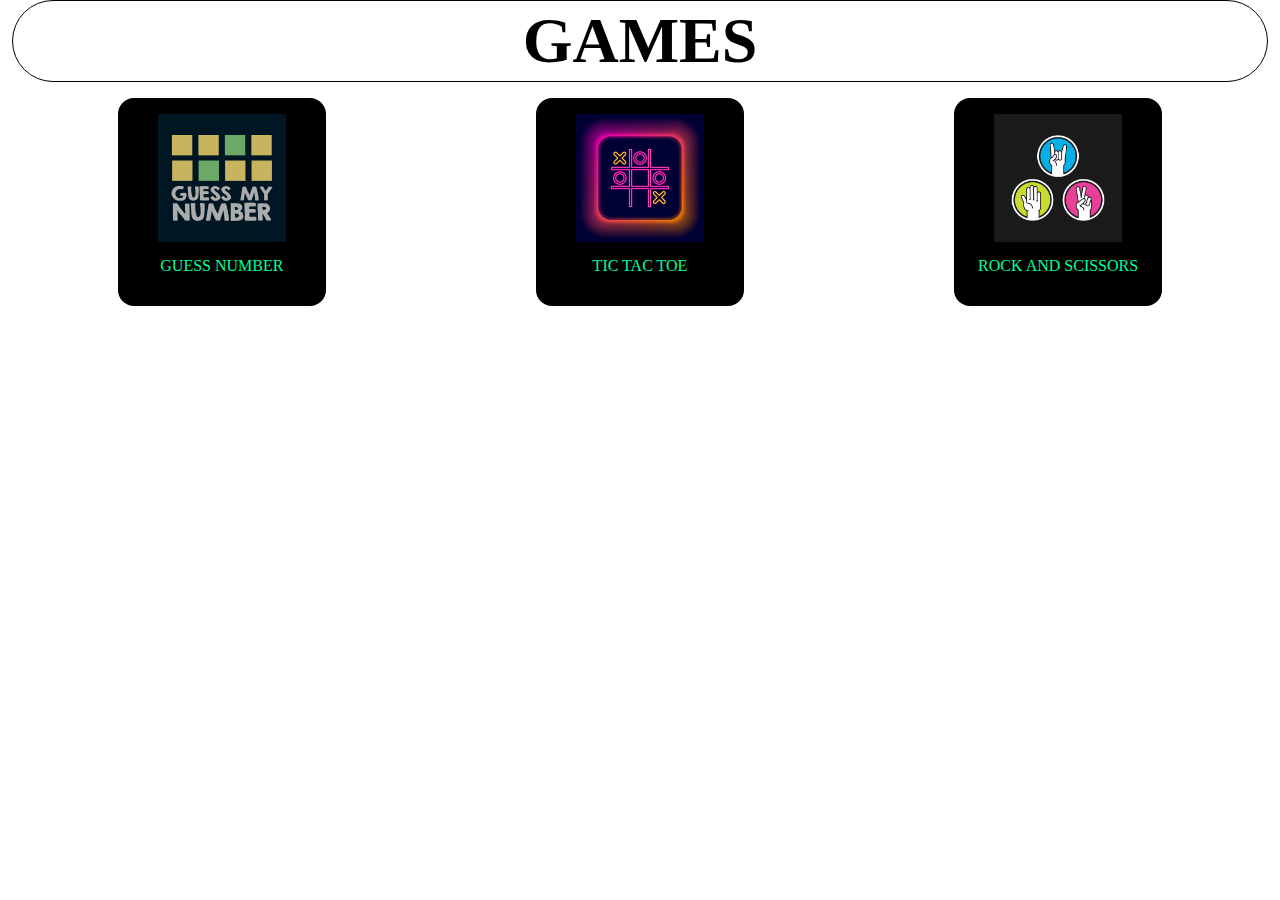
<file: index.html>
<!DOCTYPE html>
<html lang="en">
<head>
    <meta charset="UTF-8">
    <meta name="viewport" content="width=device-width, initial-scale=1.0">
    <link rel="stylesheet" href="style.css">
    <title>GAMES HUB</title>
</head>
<body>
    <div id="Heading"><h1>GAMES</h1></div>
    <div class="Line">
        <a href="guessNumber.html"> <div class="game"> <div class="gameImg" id="Guess"></div> <div class="Name">GUESS NUMBER</div> </div> </a>
        <a href="ticTac.html"> <div class="game"> <div class="gameImg" id="ticToe"></div> <div class="Name">TIC TAC TOE</div> </div> </a>
        <a href="rockScissor.html"> <div class="game"> <div class="gameImg" id="rps"></div> <div class="Name">ROCK AND SCISSORS</div> </div> </a>
    </div>
</body>
</html>
</file>
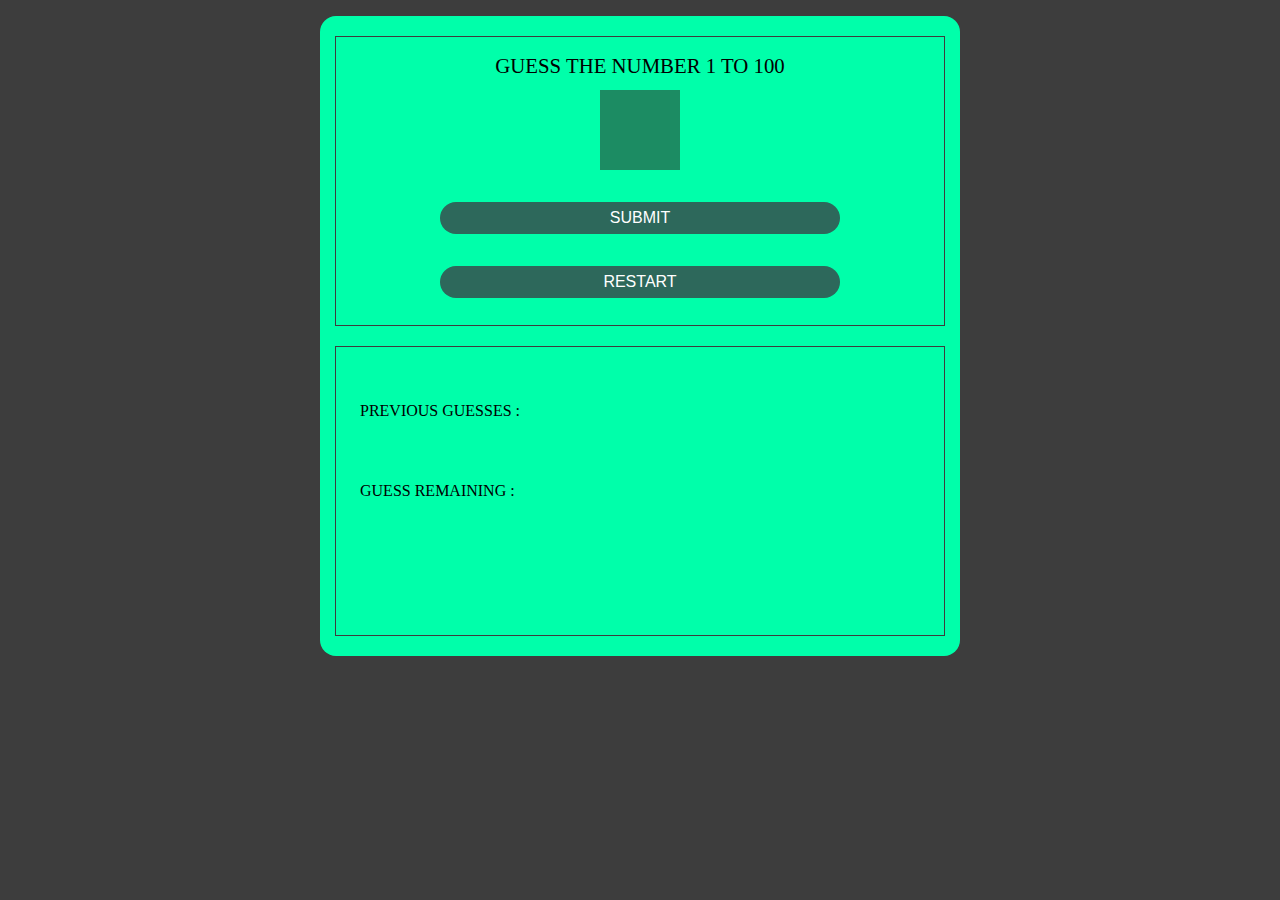
<file: guessNumber.html>
<!DOCTYPE html>
<html lang="en">
<head>
    <meta charset="UTF-8">
    <meta name="viewport" content="width=device-width, initial-scale=1.0">
    <link rel="stylesheet" href="guessNumber.css">
    <title>GUESS THE NUMBER</title>
</head>
<body>
    <div id="Container" class="align">
        <div id="Input" class="align">
            <div class="input">
                <label for="" style="font-size: 1.3rem;"> GUESS THE NUMBER 1 TO 100 </label>
                <input type="number" name="guessNumber" id="inputNumber">
            </div>
            <div class="input">
                <button class="btn" id="Submit">SUBMIT</button>
                <button class="btn" id="Restart">RESTART</button>
            </div>
        </div>

        <div id="Result" class="align">
            <div class="Rslt">PREVIOUS GUESSES : <div id="previousGuesses"></div></div>
            <div class="Rslt">GUESS REMAINING : <div id="guessRemaing"></div></div>
            <div class="Rslt" id="finalResult"></div>
        </div>
    </div>

    <script src="guessNumber.js"></script>
</body>
</html>
</file>
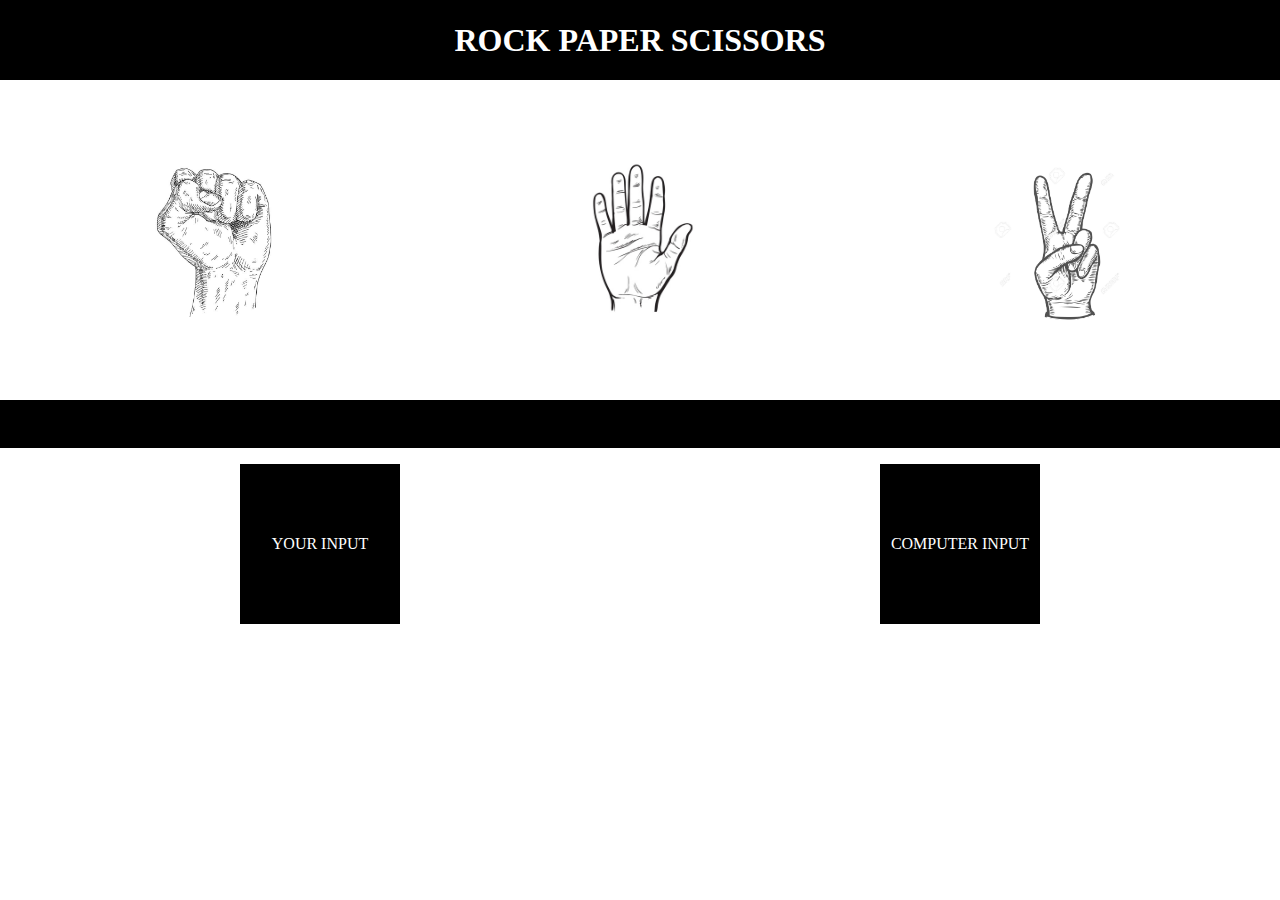
<file: rockScissor.html>
<!DOCTYPE html>
<html lang="en">
<head>
    <meta charset="UTF-8">
    <meta name="viewport" content="width=device-width, initial-scale=1.0">
    <link rel="stylesheet" href="rockScissor.css">
    <title>ROCK PAPER SCISSORS</title>
</head>
<body>

    <div class="align-item" id="Heading"><h1>ROCK PAPER SCISSORS</h1></div>
    <div class="align-item" id="Game">
        <div class="btn" id="ROCK"></div>
        <div class="btn" id="PAPER"></div>
        <div class="btn" id="SCISSOR"></div>
    </div>
    <div class="align-item" id="Result"></div>
    <div class="align-item" id="Counter">
        <div class="Player align-item" id="You">YOUR INPUT</div>
        <div class="Player align-item" id="Computer">COMPUTER INPUT</div>
    </div>

    <script src="rockScissor.js"></script>
</body>
</html>
</file>
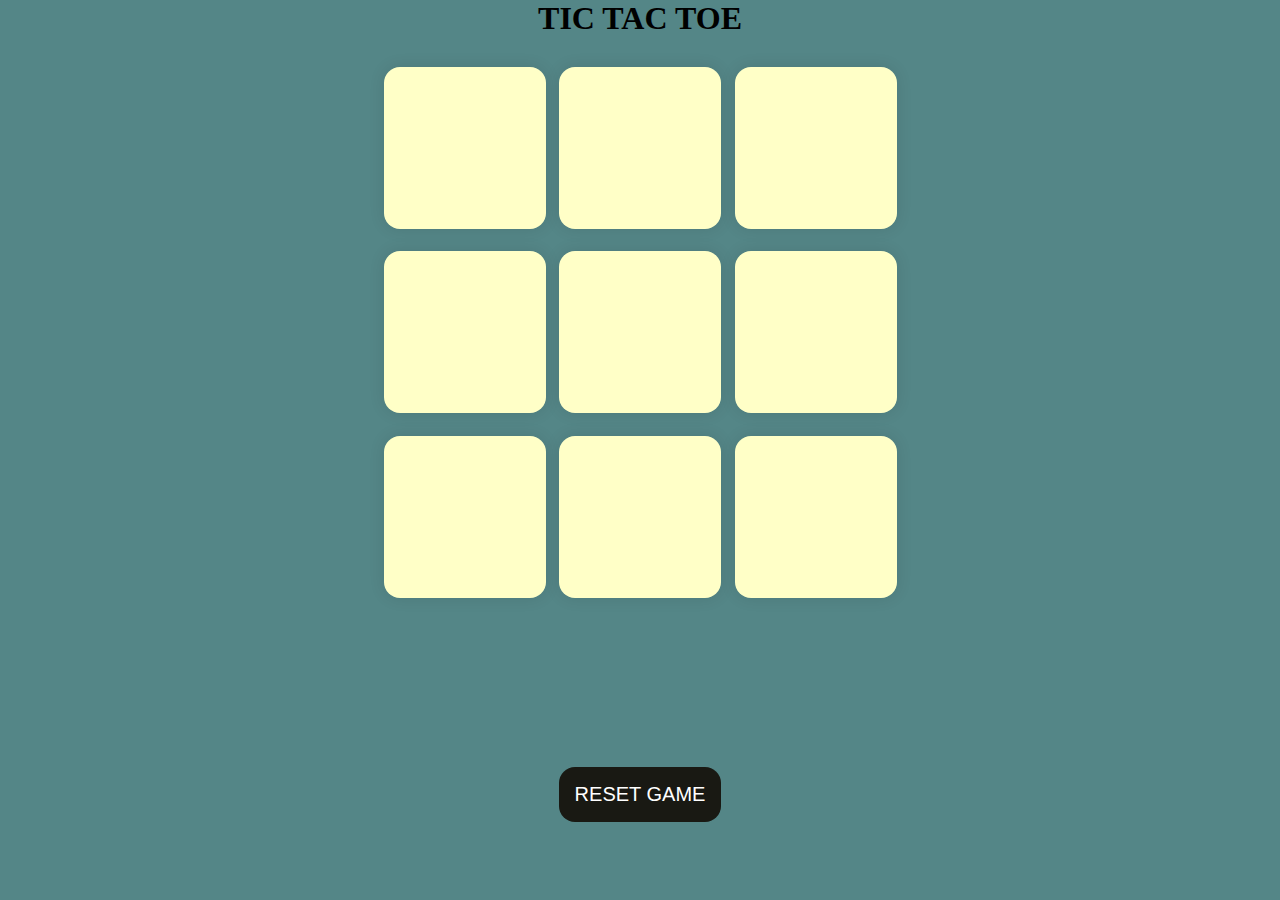
<file: ticTac.html>
<!DOCTYPE html>
<html lang="en">
<head>
    <meta charset="UTF-8">
    <meta name="viewport" content="width=device-width, initial-scale=1.0">
    <link rel="stylesheet" href="ticTac.css">
    <title>TIC TAC TOE</title>
</head>
<body>
    <h1>TIC TAC TOE</h1>
    <div id="Container">
        <div id="Game">
            <button class="Box"></button>
            <button class="Box"></button>
            <button class="Box"></button>
            <button class="Box"></button>
            <button class="Box"></button>
            <button class="Box"></button>
            <button class="Box"></button>
            <button class="Box"></button>
            <button class="Box"></button>
        </div>
        <div id="Msg"></div>
        <button id="resetButton">RESET GAME</button>
    </div>


    <script src="ticTac.js"></script>
</body>
</html>
</file>
<file: style.css>
*{
    margin: 0px;
    padding: 0px;
}
:any-link{
    color: #00ff9d;
    text-decoration: none;
}
#Heading{
    width: 98vw;
    height: 5rem;
    border: 1px solid #000000;
    border-radius: 5rem;
    margin: auto;
    display: flex;
    justify-content: center;
    align-items: center;
    font-size: 2rem;
}
.Line{
    width: 98vw;
    height: 13rem;
    margin: auto;
    margin-top: 1rem;
    display: flex;
    justify-content: space-around;
    align-items: center;
    flex-direction: row;
}
.game{
    width: 13rem;
    height: 13rem;
    background-color: #000000;
    border-radius: 1rem;
    display: flex;
    justify-content: center;
    align-items: center;
    flex-direction: column;
}
.gameImg{
    width: 8rem;
    height: 8rem;
}
.Name{
    width: 13rem;
    height: 3rem;
    display: flex;
    justify-content: center;
    align-items: center;
}
#Guess{
    background-image: url('guessTheNumber.png');
    background-size: cover;
}
#ticToe{
    background-image: url('ticTacToe.jpg');
    background-size: cover;
}
#rps{
    background-image: url('rps.jpg');
    background-size: cover;
}
</file>
<file: guessNumber.css>
*{
    margin: 0px;
    padding: 0px;
}
body{
    background-color: #3d3d3d;
}
#Container{
    width: 40rem;
    height: 40rem;
    border-radius: 1rem;
    background-color: #00ffaa;
    margin: auto;
    margin-top: 1rem;
}
#Input{
    width: 38rem;
    height: 18rem;
    border: 1px solid #3d3d3d;
}
#Result{
    width: 38rem;
    height: 18rem;
    border: 1px solid #3d3d3d;
}
.align{
    display: flex;
    justify-content: space-evenly;
    align-items: center;
    flex-direction: column;
}
.input{
    width: 38rem;
    height: 8rem;
    display: flex;
    justify-content: space-around;
    align-items: center;
    flex-direction: column;
}
.btn{
    width: 25rem;
    height: 2rem;
    font-size: 1rem;
    border-radius: 2rem;
    border: none;
    background-color: #2d685b;
    color: #ffffff;
}
#inputNumber{
    width: 5rem;
    height: 5rem;
    background-color: #1c8c63;
    border: none;
    display: flex;
    justify-content: center;
    align-items: center;
    font-size: 2rem;
}
.Rslt{
    width: 35rem;
    height: 2rem;
    align-content: center;
    padding-left: 0.2rem;
    padding-right: 0.2rem;
}
</file>
<file: rockScissor.css>
*{
    margin: 0px;
    padding: 0px;
}
.align-item{
    display: flex;
    justify-content: space-around;
    align-items: center;
    flex-direction: row;
}
#Heading{
    width: 100vw;
    height: 5rem;
    background-color: #000000;
    color: #ffffff;
}
#Game{
    width: 100vw;
    height: 20rem;
}
.btn{
    width: 10rem;
    height: 10rem;
    border-radius: 50%;
    background-size: cover;
}
.btn:hover{
    width: 12rem;
    height: 12rem;
    cursor: pointer;
    border: 2px solid #000000;
}
#ROCK{
    background-image: url('Rock.jpg');
}
#PAPER{
    background-image: url('Hand.jpg');
}
#SCISSOR{
    background-image: url('Scissor.jpg');
}
#Result{
    width: 100vw;
    height: 3rem;
    background-color: #000000;
    color: #ffffff;
    font-size: 2rem;
    margin-bottom: 1rem;
}
#Counter{
    width: 100vw;
    height: 10rem;
    margin-bottom: 1rem;
}
.Player{
    width: 10rem;
    height: 10rem;
    background-color: #000000;
    color: #ffffff;
}
/* #00e1ff */
</file>
<file: ticTac.css>
*{
    margin: 0px;
    padding: 0px;
}
body{
    background-color: #548687;
    text-align: center;
}
#Container{
    width: 100vw;
    height: 90vh;
    display: flex;
    justify-content: space-around;
    align-items: center;
    flex-direction: column;
}
#Game{
    width: 60vmin;
    height: 60vmin;
    display: flex;
    flex-wrap: wrap;
    justify-content: center;
    align-items: center;
    gap: 1.5vmin;
}
.Box{
    width: 18vmin;
    height: 18vmin;
    border-radius: 1rem;
    border: none;
    box-shadow: 0 0 1rem rgba(0, 0, 0, 0.1);
    font-size: 13vmin;
    color: #b0413e;
    background-color: #ffffc7;
}
#Msg{
    width: 60vmin;
    height: 4rem;
    color: #ffffc7;
    display: flex;
    justify-content: center;
    align-items: center;
    font-size: 2rem;
}
#resetButton{
    padding: 1rem;
    font-size: 1.25rem;
    background-color: #191913;
    color: #fff;
    border-radius: 1rem;
    border: none;
}
</file>
